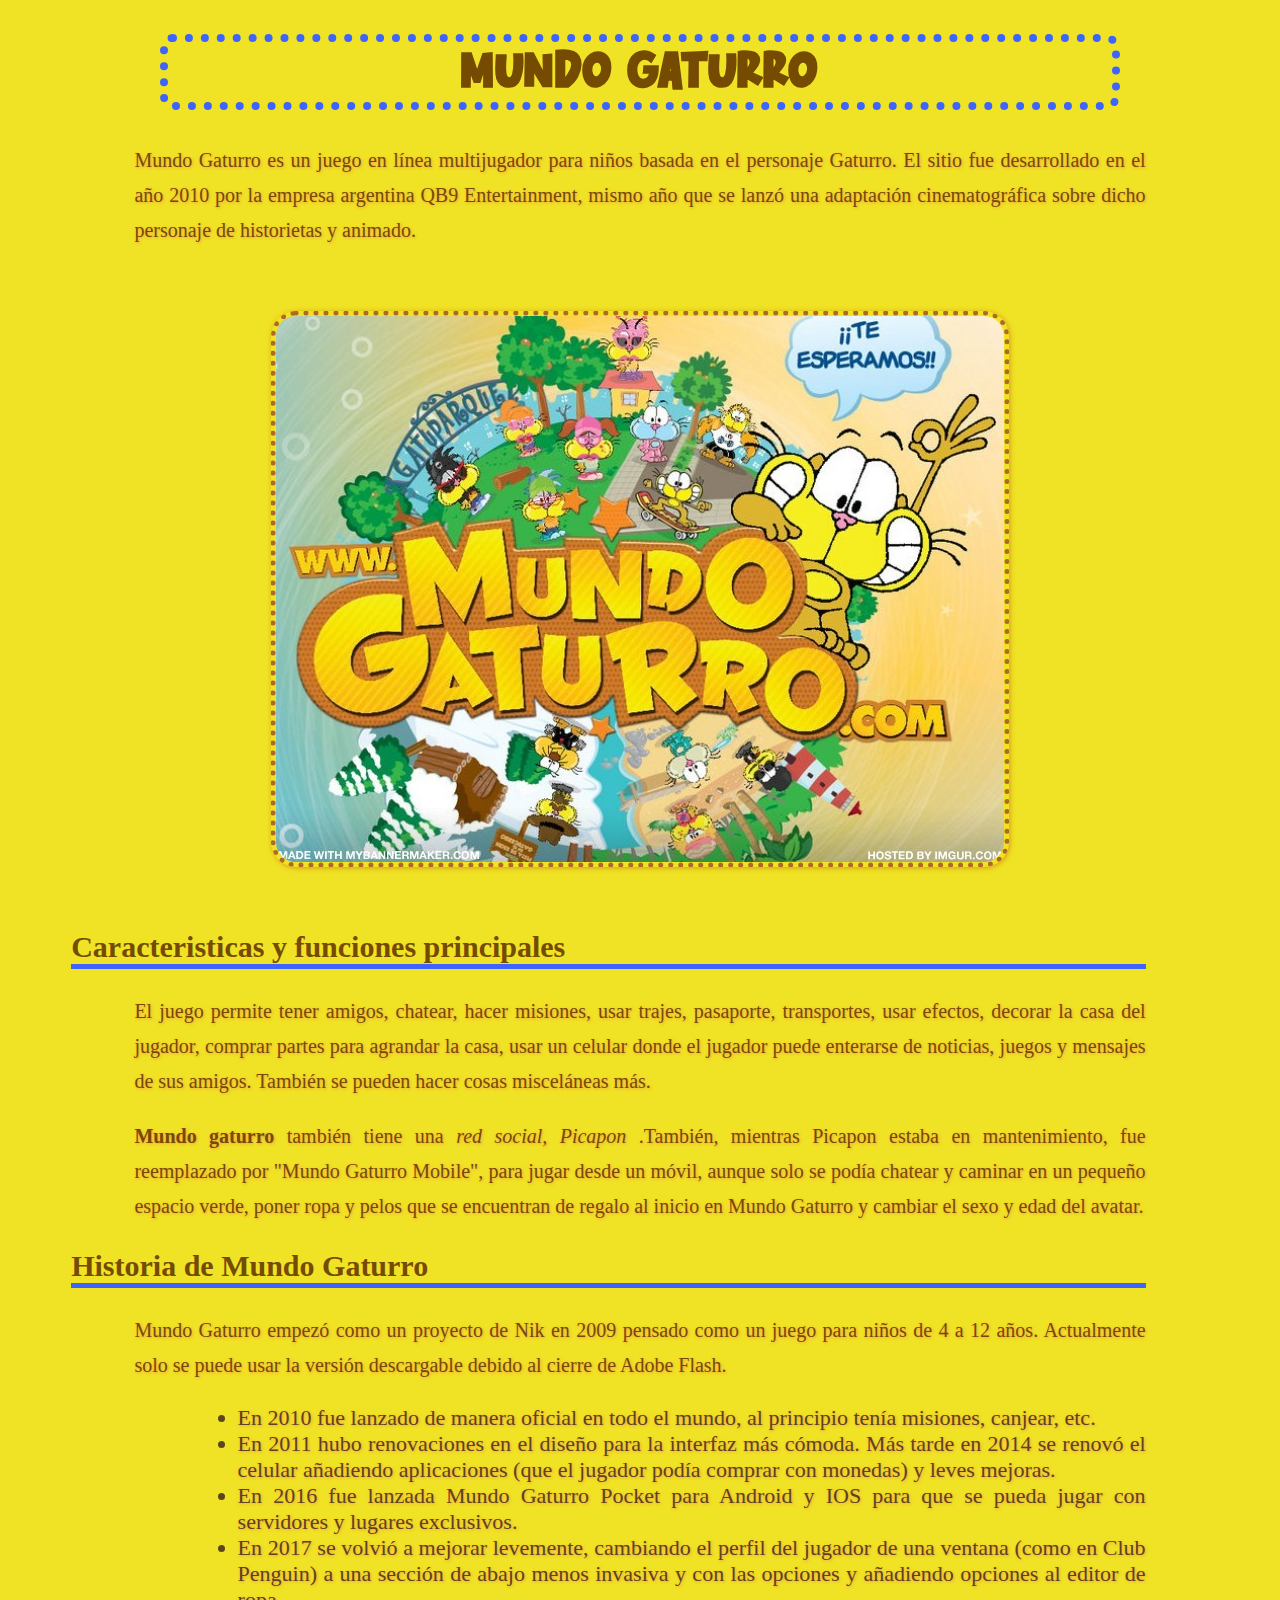
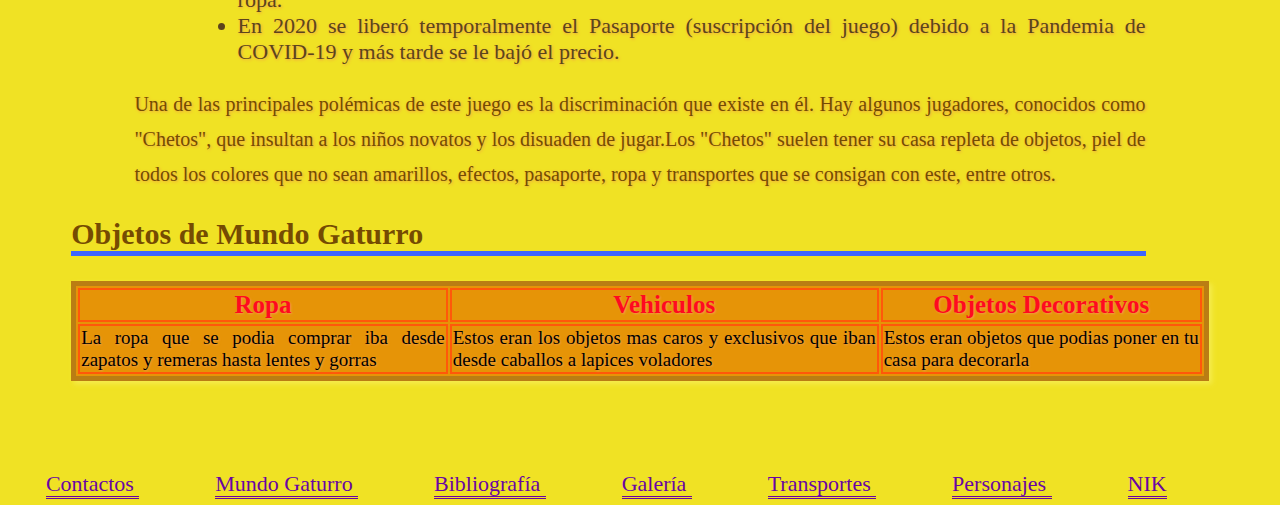
<file: index.html>
<!DOCTYPE html>
<html lang="es">



	<head>
		<title> Mundo Gaturro </title>
		<meta charset="utf-8">
		<link href="estilos.css" rel="stylesheet" type="text/css">


	</head>
	<body>
		<h1>Mundo Gaturro</h1>
			<p>Mundo Gaturro es un juego en línea multijugador para niños basada en el personaje Gaturro. El sitio fue
			desarrollado en el año 2010 por la empresa argentina QB9 Entertainment, mismo año que se lanzó una adaptación
			cinematográfica sobre dicho personaje de historietas y animado.</p>
				<img src="imagenes/gaturro.jpg" alt="Foto de gaturro">
				<h2>Caracteristicas y funciones principales</h2>
				<p>El juego permite tener amigos, chatear, hacer misiones, usar trajes, pasaporte, transportes, usar efectos, 
				decorar la casa del jugador,
				comprar partes para agrandar la casa, usar un celular donde el jugador puede enterarse de noticias,
				juegos y mensajes de sus amigos. También se pueden hacer cosas misceláneas más. </p> 
				<p><strong>Mundo gaturro </strong>también tiene una <em>red social, Picapon </em>.También, 
				mientras Picapon estaba en mantenimiento, fue reemplazado por "Mundo Gaturro Mobile",
				para jugar desde un móvil, aunque solo se podía chatear y caminar en un pequeño espacio
				verde, poner ropa y pelos que se encuentran de regalo al inicio en Mundo Gaturro y cambiar
				el sexo y edad del avatar.</p>
				<h2> Historia de Mundo Gaturro </h2>
				<p> Mundo Gaturro empezó como un proyecto de Nik en 2009 pensado como un juego para niños de 4 a 12 años.
				Actualmente solo se puede usar la versión descargable debido al cierre de Adobe Flash. </p> 
				<ul>
				<li>En 2010 fue lanzado de manera oficial en todo el mundo, al principio tenía misiones, canjear, etc.</li>

				<li> En 2011 hubo renovaciones en el diseño para la interfaz más cómoda. Más tarde en 2014 se renovó el celular añadiendo 
				aplicaciones (que el jugador podía comprar con monedas) y leves mejoras. </li>

				<li>En 2016 fue lanzada Mundo Gaturro Pocket para Android y IOS para que se pueda jugar con servidores y lugares exclusivos.</li>

				<li>En 2017 se volvió a mejorar levemente, cambiando el perfil del jugador de una ventana (como en Club Penguin) a una 
				sección de abajo menos invasiva y con las opciones y añadiendo opciones al editor de ropa.</li>

				<li>En 2020 se liberó temporalmente el Pasaporte (suscripción del juego) debido a la Pandemia de COVID-19 y más tarde se 
				le bajó el precio.</li></ul>
				<p>Una de las principales polémicas de este juego es la discriminación que existe en él. Hay algunos 
				jugadores, conocidos como "Chetos", que insultan a los niños novatos y los disuaden de jugar.​Los "Chetos" 
				suelen tener su casa repleta de objetos, piel de todos los colores que no sean amarillos, efectos, pasaporte, 
				ropa y transportes que se consigan con este, entre otros. </p>
				
				<h2> Objetos de Mundo Gaturro </h2>
				<table>
					<tr>
						<td class="titulo"><strong>Ropa</strong></td>
						<td class="titulo"><strong> Vehiculos</strong></td>
						<td class="titulo"><strong>Objetos Decorativos</strong></td>
					</tr>
					<tr>
						<td>La ropa que se podia comprar iba desde zapatos y remeras hasta lentes y gorras </td>
						<td>Estos eran los objetos mas caros y exclusivos que iban desde caballos a lapices voladores </td>
						<td>Estos eran objetos que podias poner en tu casa para decorarla </td>
					</tr>
				</table>
				<br>
				<br>
				<br>
				<br>
				<br>
				  <a href ="mailto:aguspeque8@mail.com" title="enviar correo"> Contactos </a> 
				  <a href= "https://www.mundogaturro.com/" Title= "Sitio Oficial de Mundo Gaturro" target="_blank">Mundo Gaturro </a>
				  <a href="bibliografia.html" Title ="Ir a la Bibliografía"> Bibliografía </a>
				  <a href="galeria.html" Title= "Cargar la Galería">Galería </a>
				  <a href="objetos.html" Title= "Ir a la Lista de Transportes"> Transportes </a>
				  <a href= "personajes.html" Title="Personajes de Gaturro"> Personajes </a>
				  <a href="nik.html" Title="Biografia de NIK"> NIK </a>
	
	
	
	
	
	
	
	
	</body>
	</html>
</file>
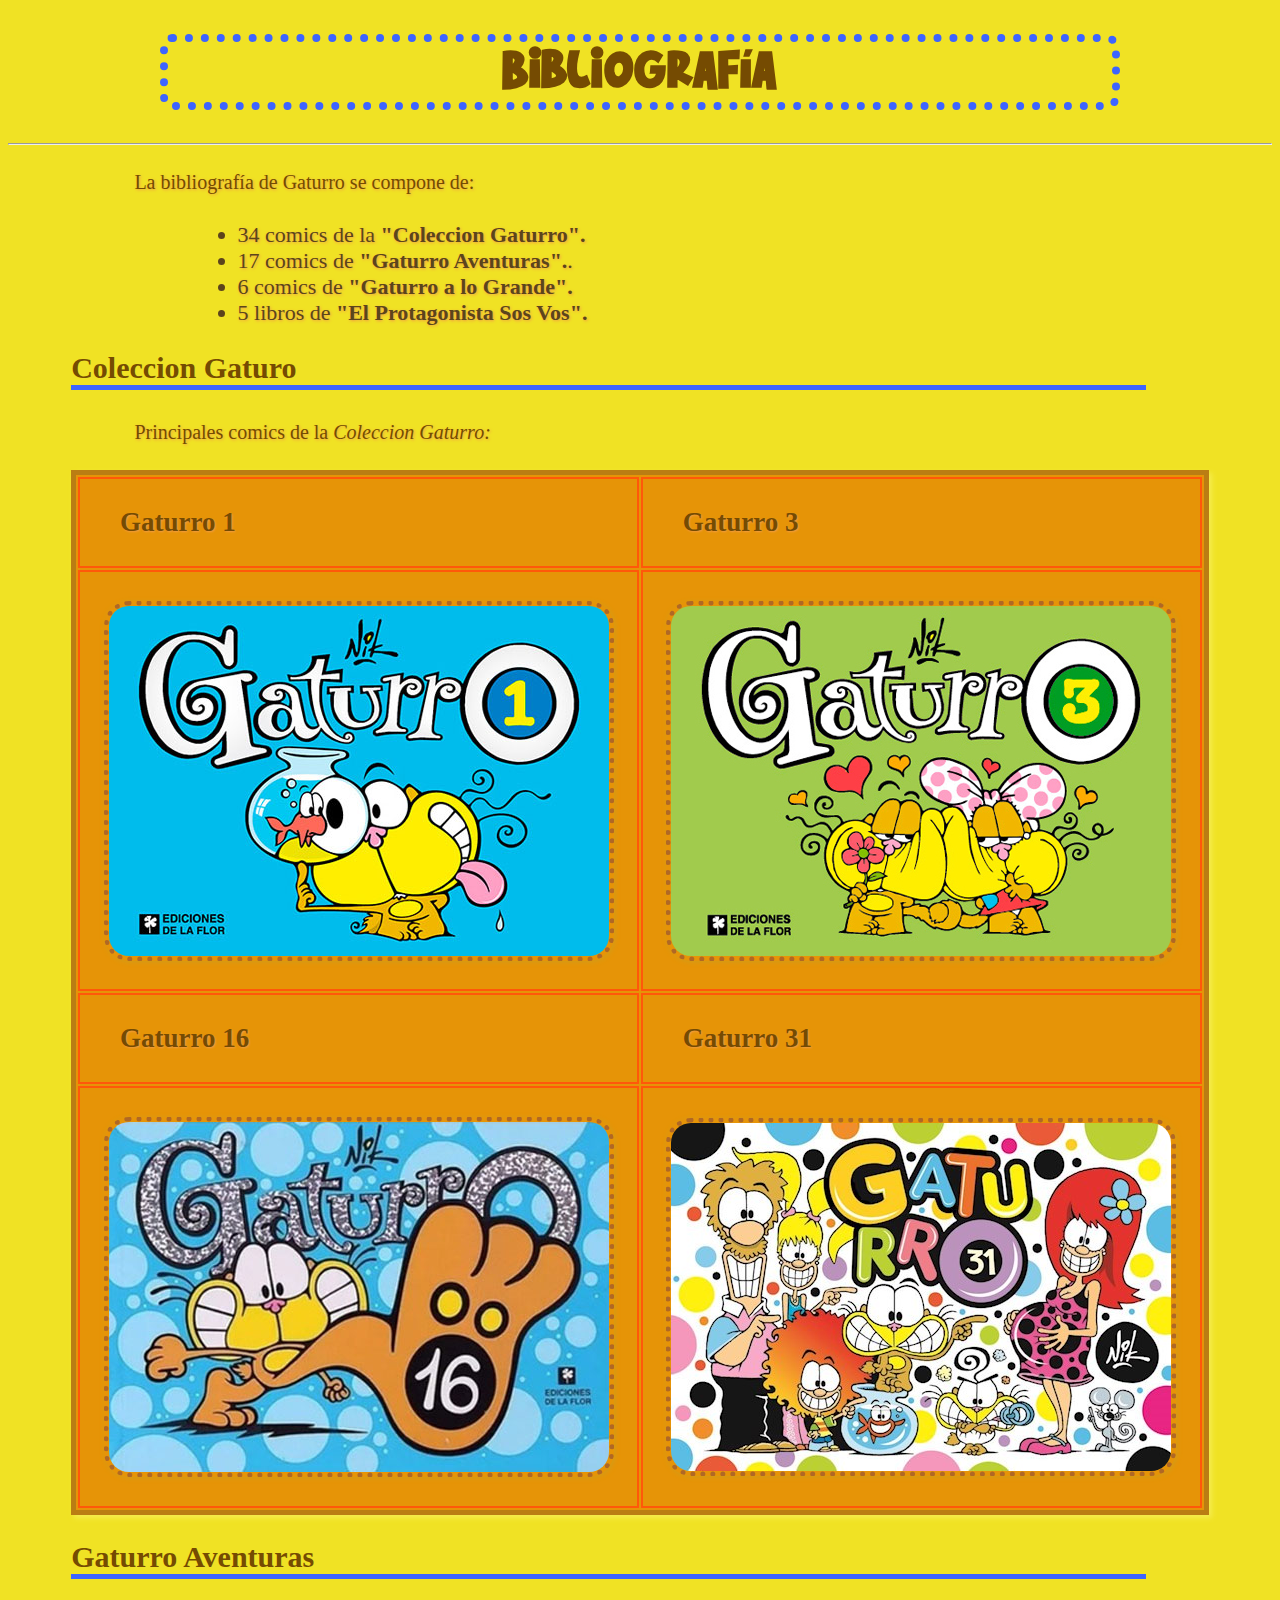
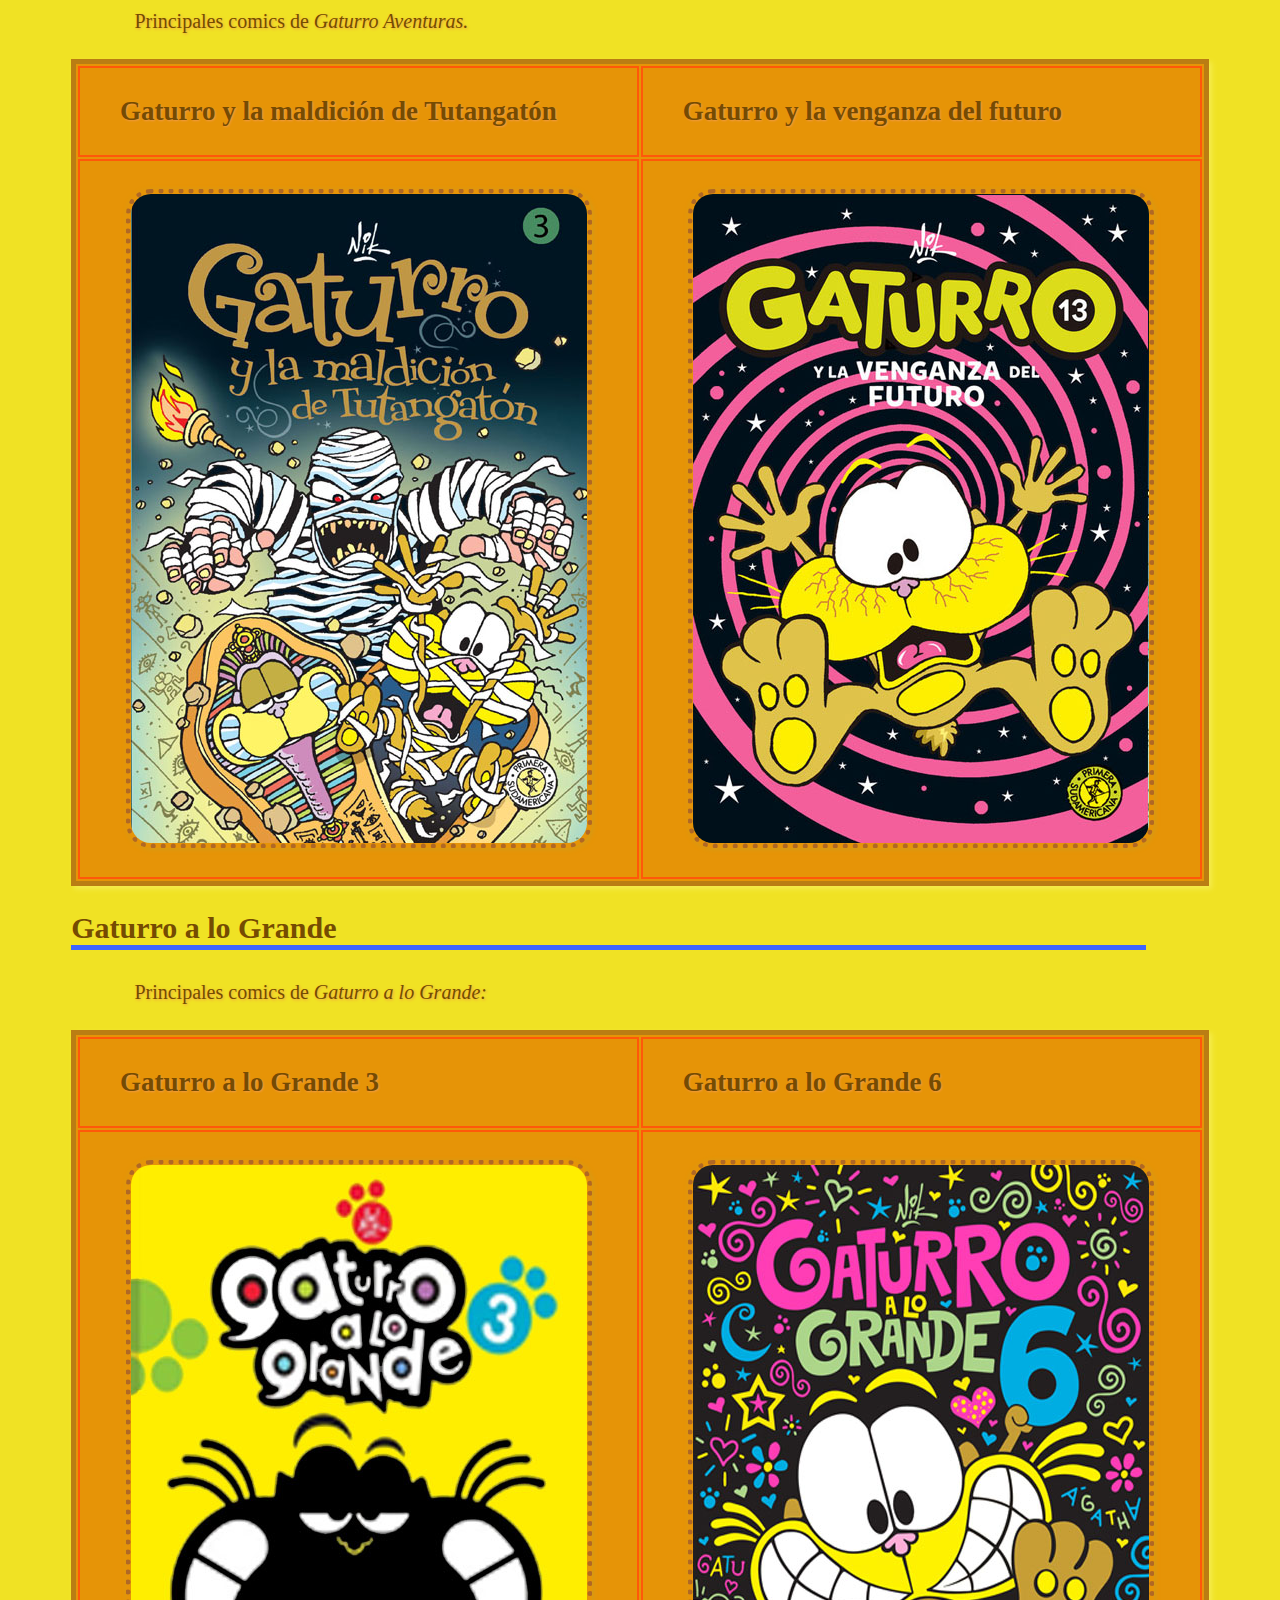
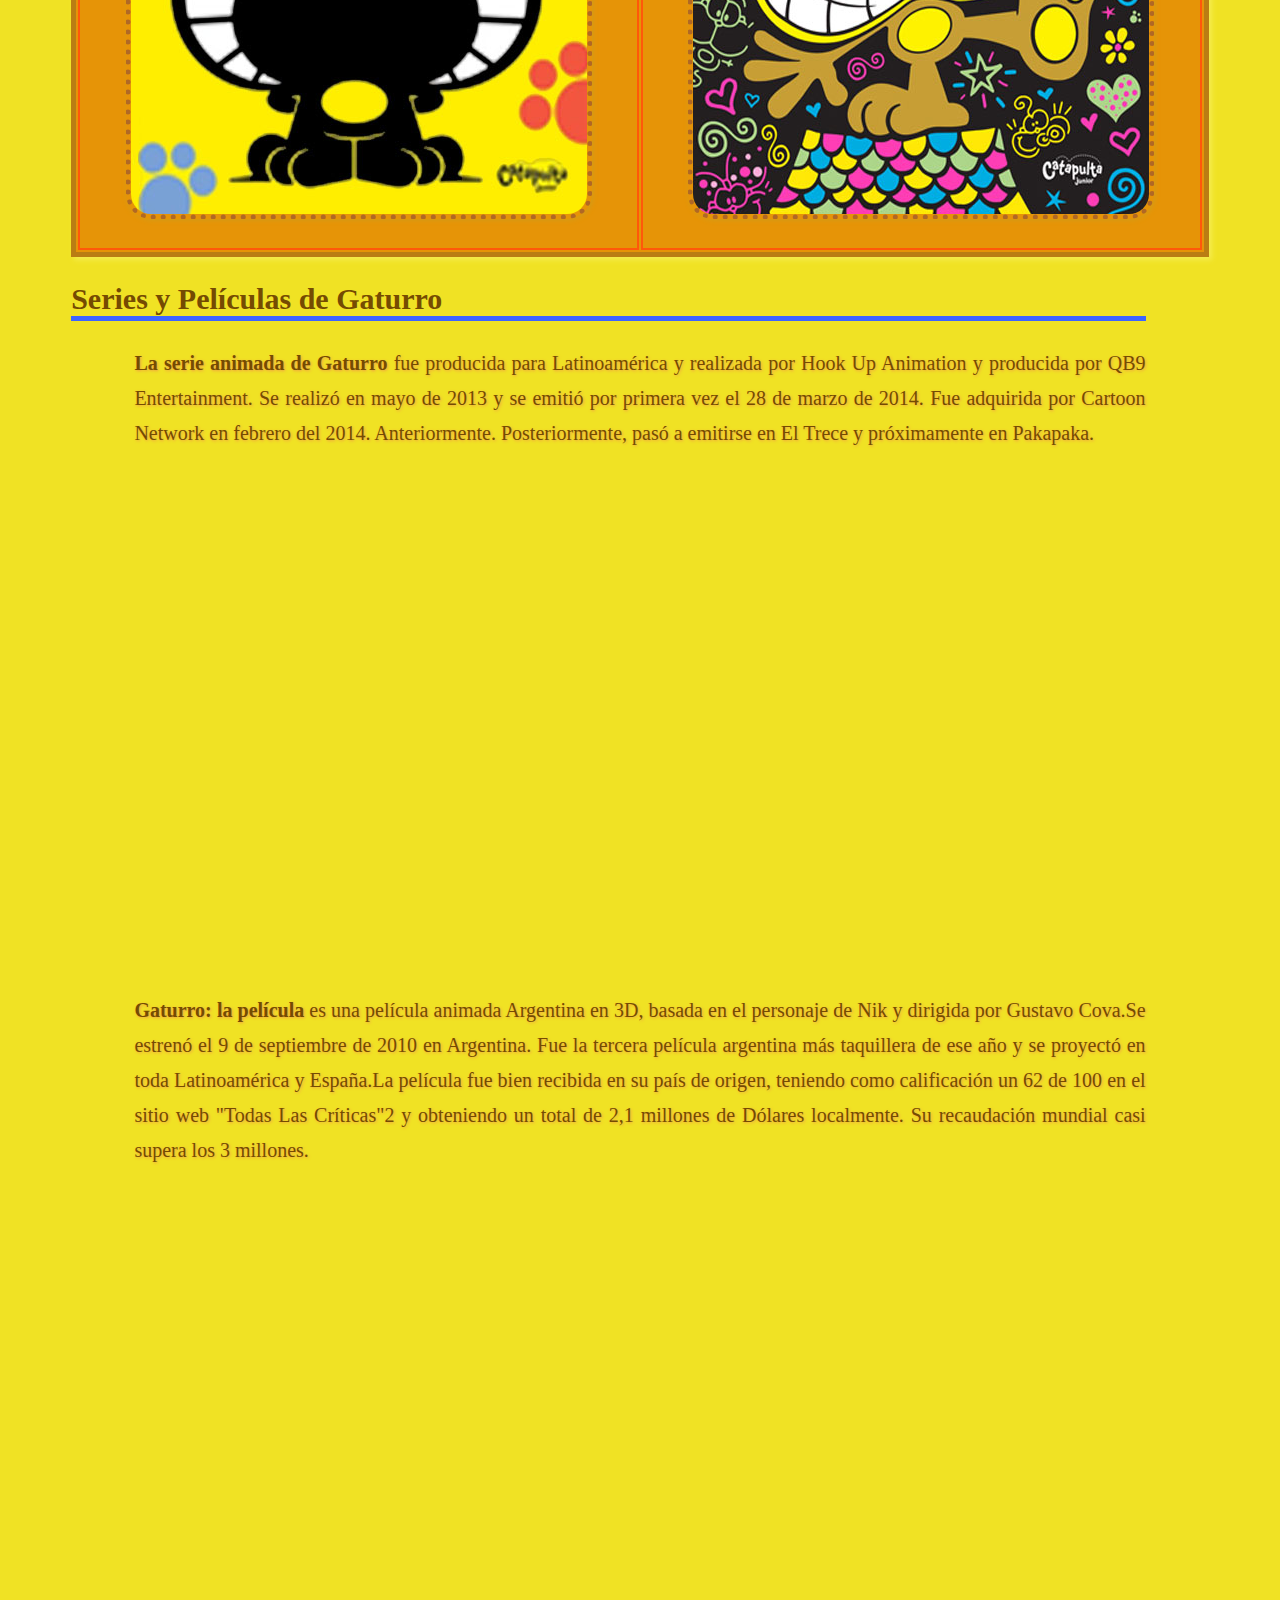
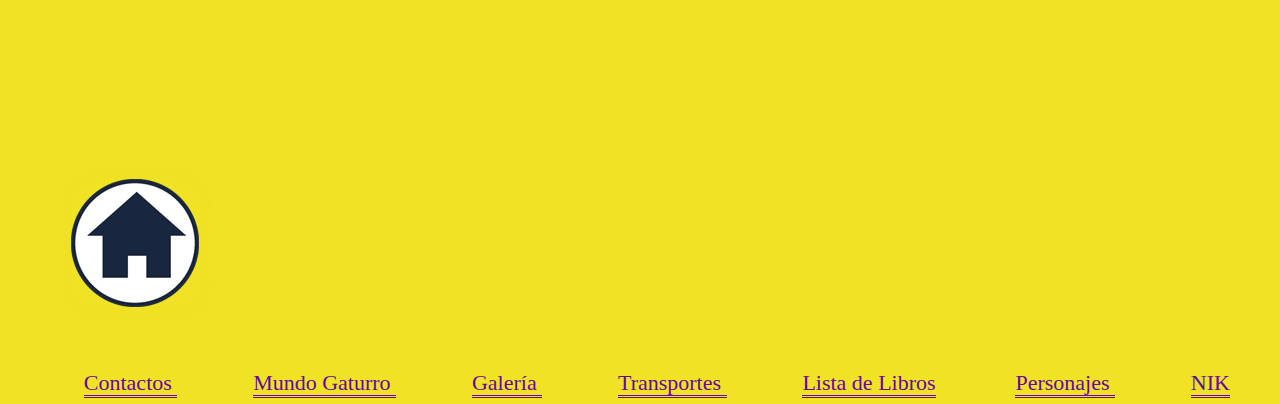
<file: bibliografia.html>
<!DOCTYPE html>
<html lang="es">
	<head> 
		<Title> Bibliografía de Gaturro.</Title>
		<meta charset="utf-8">
		<link href="estilos.css" rel="stylesheet" type="text/css">
	<body>
		<h1>Bibliografía</h1>
		<hr>
			<p>La bibliografía de Gaturro se compone de:</p>
			<ul>
			<li>34 comics de la <strong> "Coleccion Gaturro".</strong> </li>
			<li>17 comics de <strong> "Gaturro Aventuras".</strong>. </li>
			<li>6 comics de <strong> "Gaturro a lo Grande".</strong> </li>
			<li>5 libros de <strong> "El Protagonista Sos Vos".</strong> </li>
			</ul>
			<h2>Coleccion Gaturo</h2>
			<p>Principales comics de la <em> Coleccion Gaturro: </em> </p>
			<table>
			<tr>
				<td> <h3>Gaturro 1 </h3> </td>
				<td> <h3>Gaturro 3 </h3> </td>
			</tr>
			<tr>
				<td>  <img src="imagenes/libros/gaturro1.jpg" alt="Gaturro 1"> </td>
				<td>  <img src="imagenes/libros/gaturro3.jpg" alt="Gaturro 3"> </td>
				
			</tr>
			<tr>
				<td> <h3>Gaturro 16 </h3> </td>
				<td> <h3>Gaturro 31 </h3> </td>
			</tr>
			<tr>
				<td>  <img src="imagenes/libros/gaturro16.jpg" alt="Gaturro 16"> </td>
				<td>  <img src="imagenes/libros/gaturro31.png" alt="Gaturro 31"> </td>
			</tr>
			</table>
		<h2> Gaturro Aventuras </h2>
		<p>Principales comics de <em> Gaturro Aventuras. </em> </p>
		<table>
			<tr>
				<td> <h3>Gaturro y la maldición de Tutangatón </h3> </td>
				<td> <h3>Gaturro y la venganza del futuro</h3> </td>
			</tr>
			<tr>
				<td>  <img src="imagenes/libros/tutangaton.jpg" alt= "Gaturro y la maldición de Tutangatón"> </td>
				<td>  <img src="imagenes/libros/futuro.jpg" alt= "Gaturro y la venganza del futuro"> </td>
		</table>
		<h2> Gaturro a lo Grande </h2>
		<p>Principales comics de <em> Gaturro a lo Grande: </em> </p>
		<table>
			<tr>
				<td> <h3>Gaturro a lo Grande 3 </h3> </td>
				<td> <h3>Gaturro a lo Grande 6 </h3> </td>
			</tr>
			<tr>
				<td>  <img src="imagenes/libros/grande3.jpg" alt= "Gaturro a lo Grande 3"> </td>
				<td>  <img src="imagenes/libros/grande6.jpg" alt="Gaturro a lo Grande 6"> </td>
		</table>
		
	<h2> Series y Películas de Gaturro </h2>
		<p><strong>La serie animada de Gaturro</strong> fue producida para Latinoamérica y realizada por Hook Up Animation y producida por QB9 Entertainment.​ Se realizó en mayo de 2013 y se emitió por primera
		vez el 28 de marzo de 2014. Fue adquirida por Cartoon Network en febrero del 2014. Anteriormente. Posteriormente, pasó a emitirse en El Trece y próximamente en Pakapaka. </p>
		<iframe width="860" height="484" src="https://www.youtube.com/embed/XPqIU2aHz2A" title="Temporada completa Gaturro 3D Episodios 1 al 20 - Mundo Gaturro" frameborder="0" allow=
		"accelerometer; autoplay; clipboard-write; encrypted-media; gyroscope; picture-in-picture; web-share" allowfullscreen></iframe>
		<br>
		<P><strong> Gaturro: la película </strong> es una película animada Argentina en 3D, basada en el personaje de Nik y dirigida por Gustavo Cova.Se estrenó el 9 de septiembre de 2010 en Argentina.
		Fue la tercera película argentina más taquillera de ese año y se proyectó en toda Latinoamérica y España.La película fue bien recibida en su país de origen, teniendo como
		calificación un 62 de 100 en el sitio web "Todas Las Críticas"2​ y obteniendo un total de 2,1 millones de Dólares localmente. Su recaudación mundial casi supera los 3 millones. </P>
		<iframe width="860" height="484" src="https://www.youtube.com/embed/jL1rs89a0J8" title="GATURRO: La Película (Trailer español)" frameborder="0" allow="accelerometer; autoplay; 
		clipboard-write; encrypted-media; gyroscope; picture-in-picture; web-share" allowfullscreen></iframe>
	<br>
				<a class="gale" href="index.html" Title= "Volver al Inicio">
				<img class="hogar" src="imagenes/muestras/casita.png" alt="Foto de inicio"></a>
				<a href ="mailto:aguspeque8@mail.com" title="enviar correo"> Contactos </a> 
				<a href= "https://www.mundogaturro.com/" Title= "Sitio Oficial de Mundo Gaturro" target="_blank">Mundo Gaturro </a>
				<a href="galeria.html" Title= "Cargar la Galería">Galería </a>
				<a href="objetos.html" Title= "Ir a la Lista de Transportes"> Transportes </a> 
				<a href= "https://gaturro.fandom.com/es/wiki/Lista_de_libros" Title= "Bibliografía completa" target="_blank">Lista de Libros</a>
				<a href= "personajes.html" Title="Personajes de Gaturro"> Personajes </a>
				<a href="nik.html" Title="Biografia de NIK"> NIK </a>
				<br>
		
		
	
	</body>
</file>
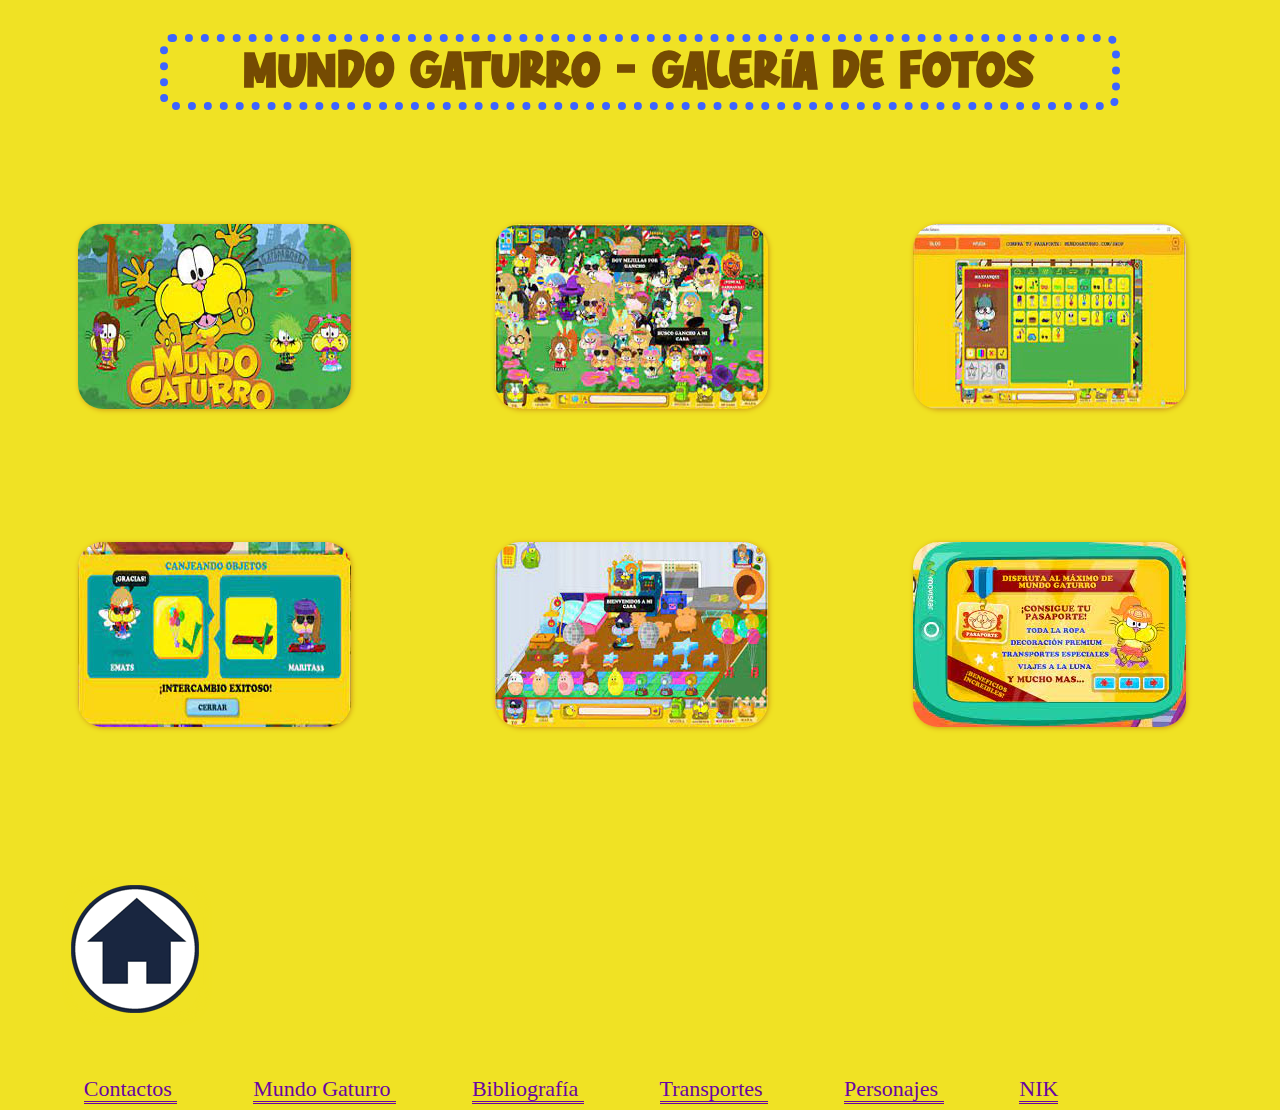
<file: galeria.html>
<!DOCTYPE html>
<html lang="es">



	<head>
		<title> Galería Mundo Gaturro </title>
		<meta charset="utf-8">
		<link href="estilos.css" rel="stylesheet" type="text/css">


	</head>
	<body>
		<h1> Mundo Gaturro - Galería de Fotos </h1>
	
		<br> <a class="gale" href ="imagenes/originales/portada.jpg" title="portada" target="_blank"> 
		<img class="galeria" src="imagenes/muestras/muestra_portada.jpg" alt="Foto de portada">
		</a>
		
		<a class="gale" href ="imagenes/originales/gameplay.jpg" title="sala" target="_blank"> 
		<img class="galeria" src="imagenes/muestras/muestra_gameplay.jpg" alt="Foto de sala">
		</a>
	
		<a class="gale" href ="imagenes/originales/cuenta.jpg" title="cuenta" target="_blank"> 
		<img class="galeria" src="imagenes/muestras/muestra_cuenta.jpg" alt="Foto de cuenta">
		</a>
		
		<a class="gale" href ="imagenes/originales/intercambio.png" title="intercambio" target="_blank"> 
		<img class="galeria" src="imagenes/muestras/muestra_intercambio.jpg" alt="Foto de intercambio">
		</a>
	
		<a class="gale" href ="imagenes/originales/casa.jpg" title="casa" target="_blank"> 
		<img class="galeria" src="imagenes/muestras/muestra_casa.jpg" alt="Foto de casa">
		</a>
		
		<a class="gale" href ="imagenes/originales/pasaporte.png" title="pasaporte" target="_blank"> 
		<img class="galeria" src="imagenes/muestras/muestra_pasaporte.jpg" alt="Foto de pasaporte">
		</a>
		
		<a class="gale" href="index.html" Title= "Volver al Inicio">
		<img class="hogar" src="imagenes/muestras/casita.png" alt="Foto de inicio">
		</a>
				<a href ="mailto:aguspeque8@mail.com" Title="enviar correo"> Contactos </a> 
				<a href= "https://www.mundogaturro.com/" Title= "Sitio Oficial de Mundo Gaturro" target="_blank">Mundo Gaturro </a>
				<a href="bibliografia.html" Title ="Ir a la Bibliografía"> Bibliografía </a> 
				<a href="objetos.html" Title= "Ir a la Lista de Transportes"> Transportes </a> 
				<a href= "personajes.html" Title="Personajes de Gaturro"> Personajes </a>
				<a href="nik.html" Title="Biografia de NIK"> NIK </a>

	
	
	
	
	
	</body>
	</html>
</file>
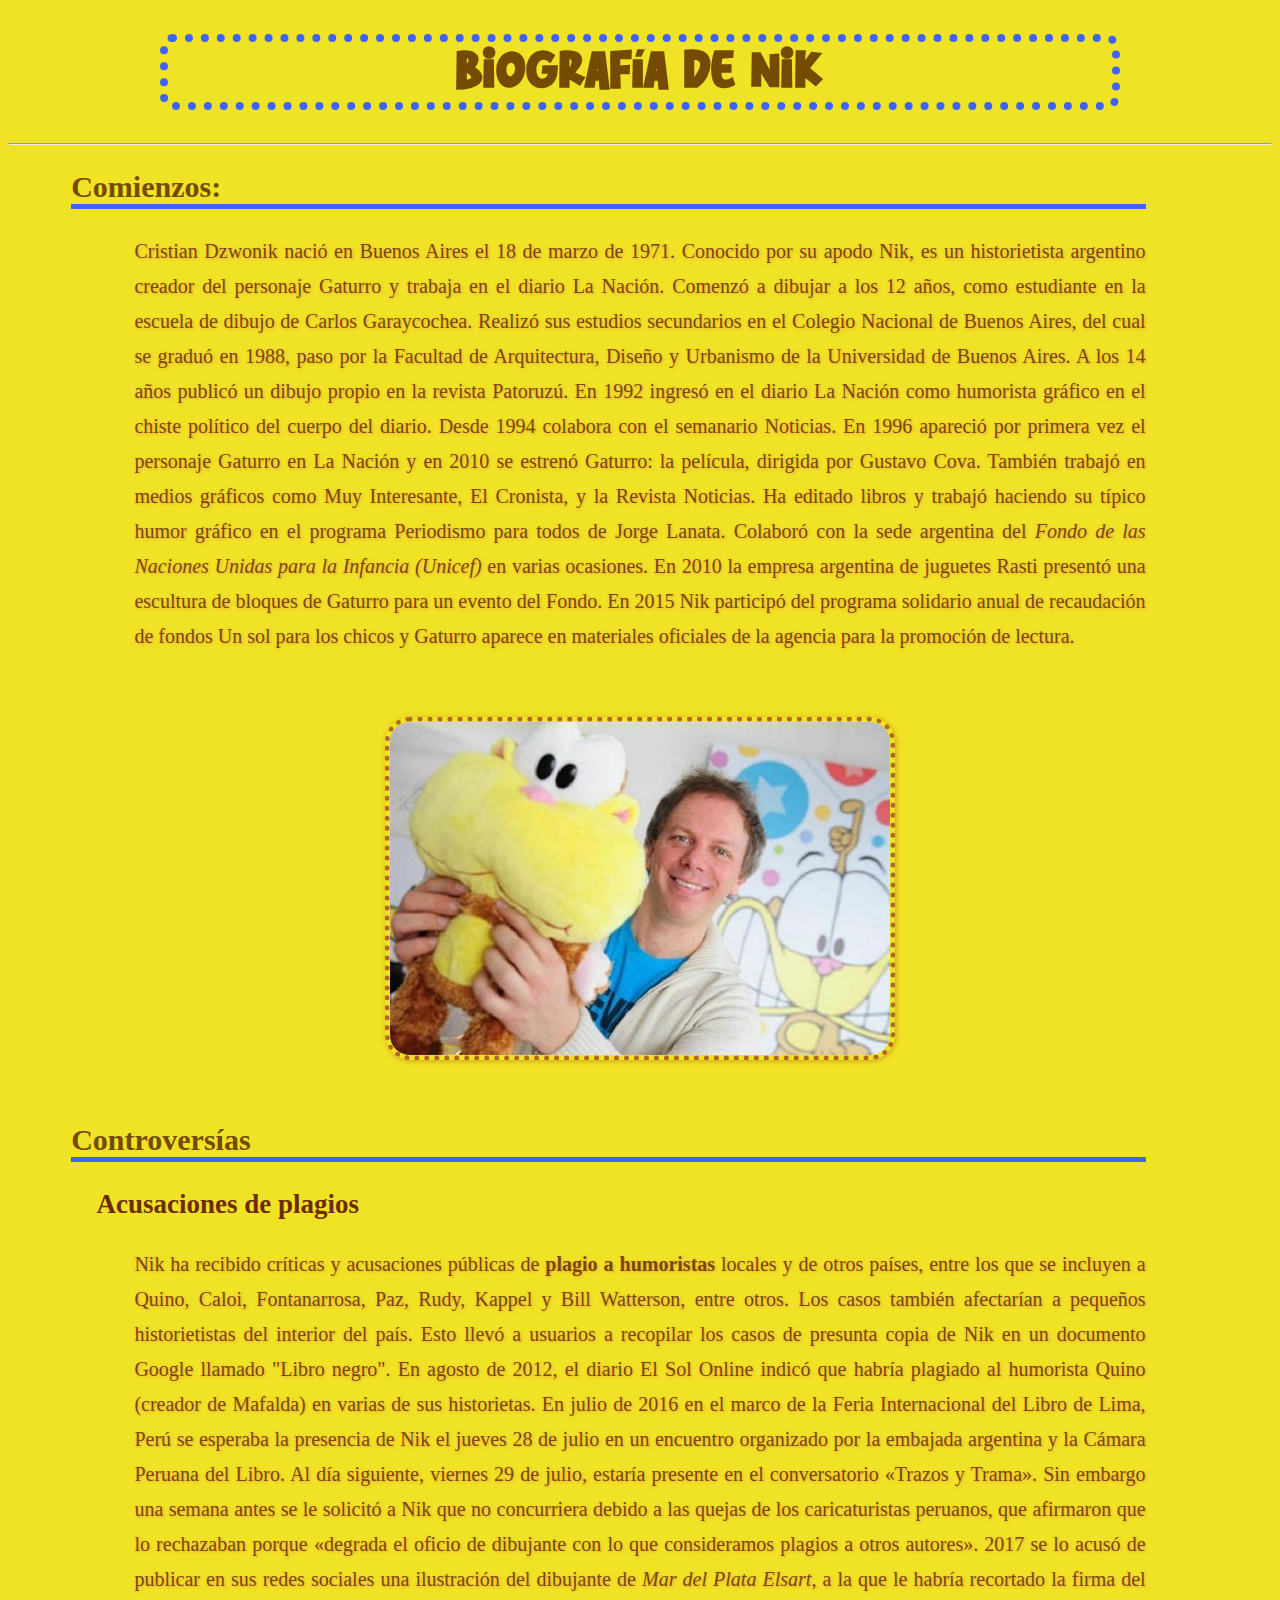
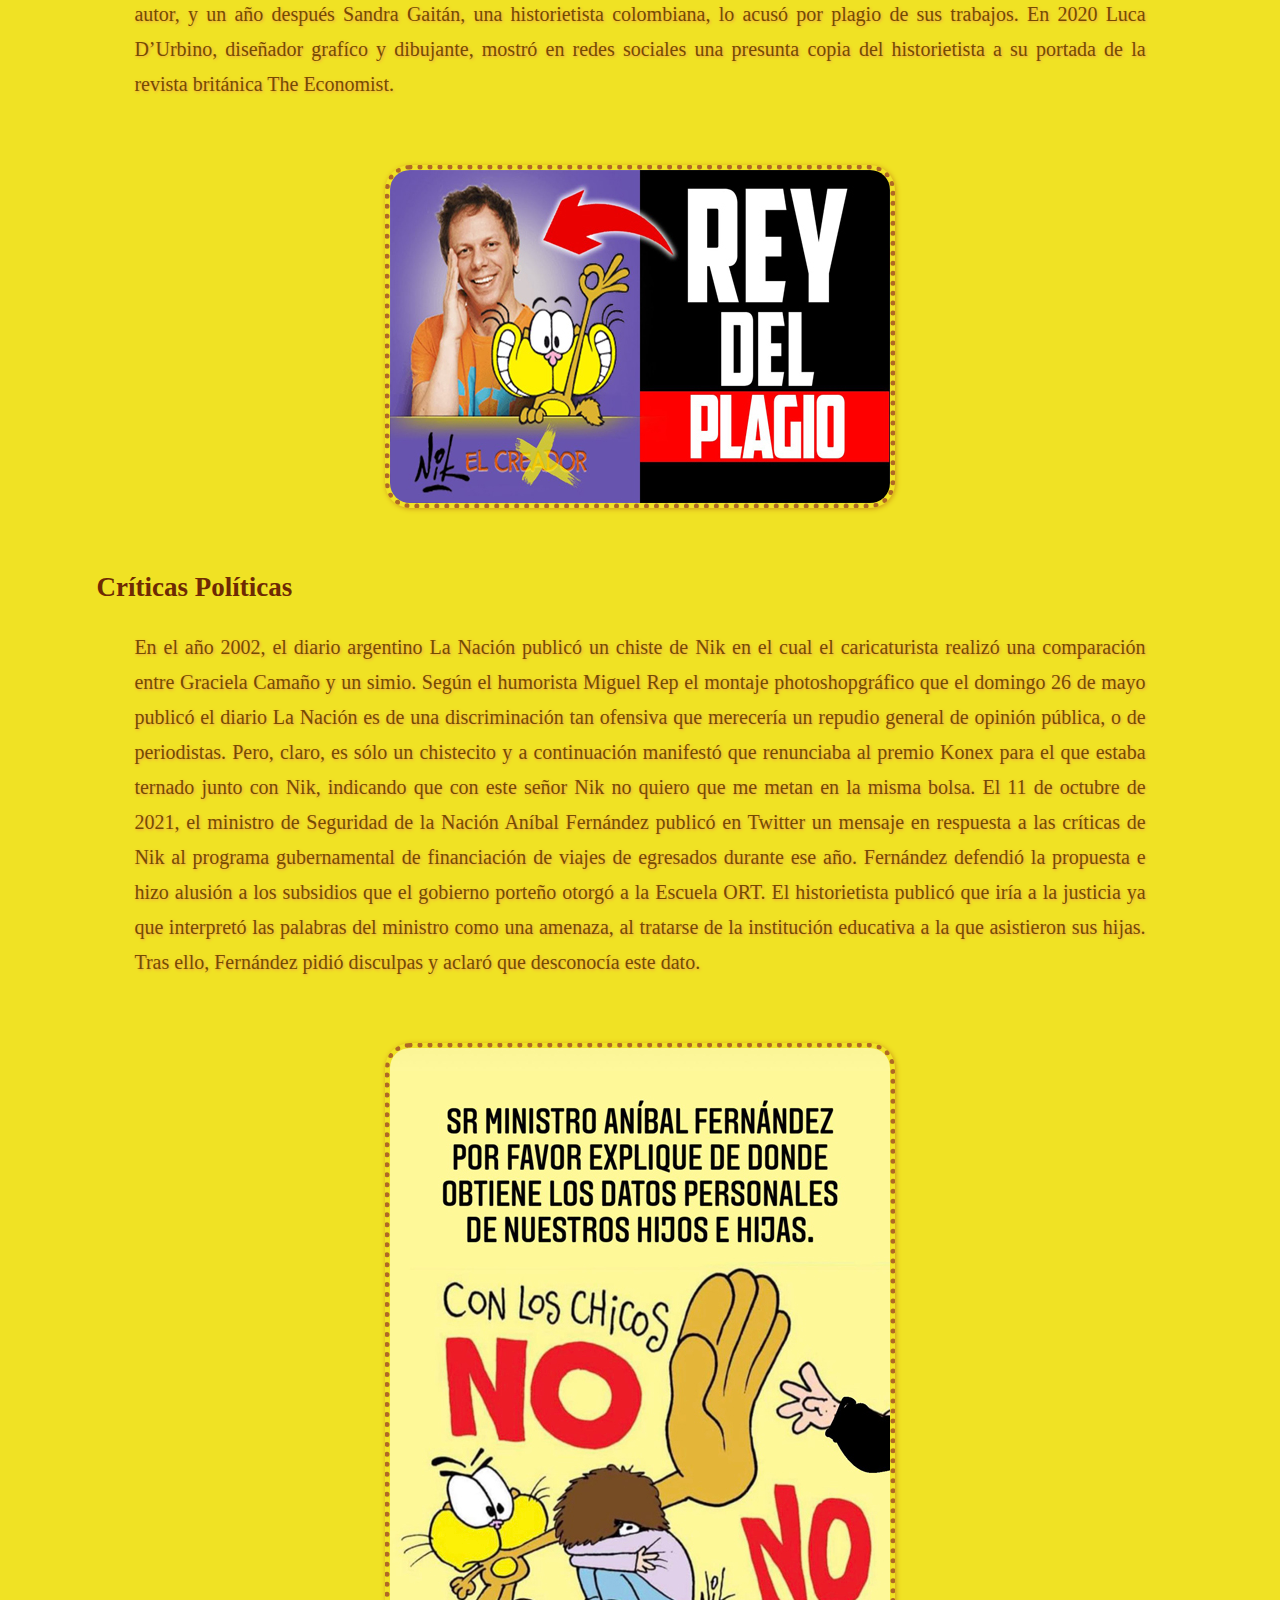
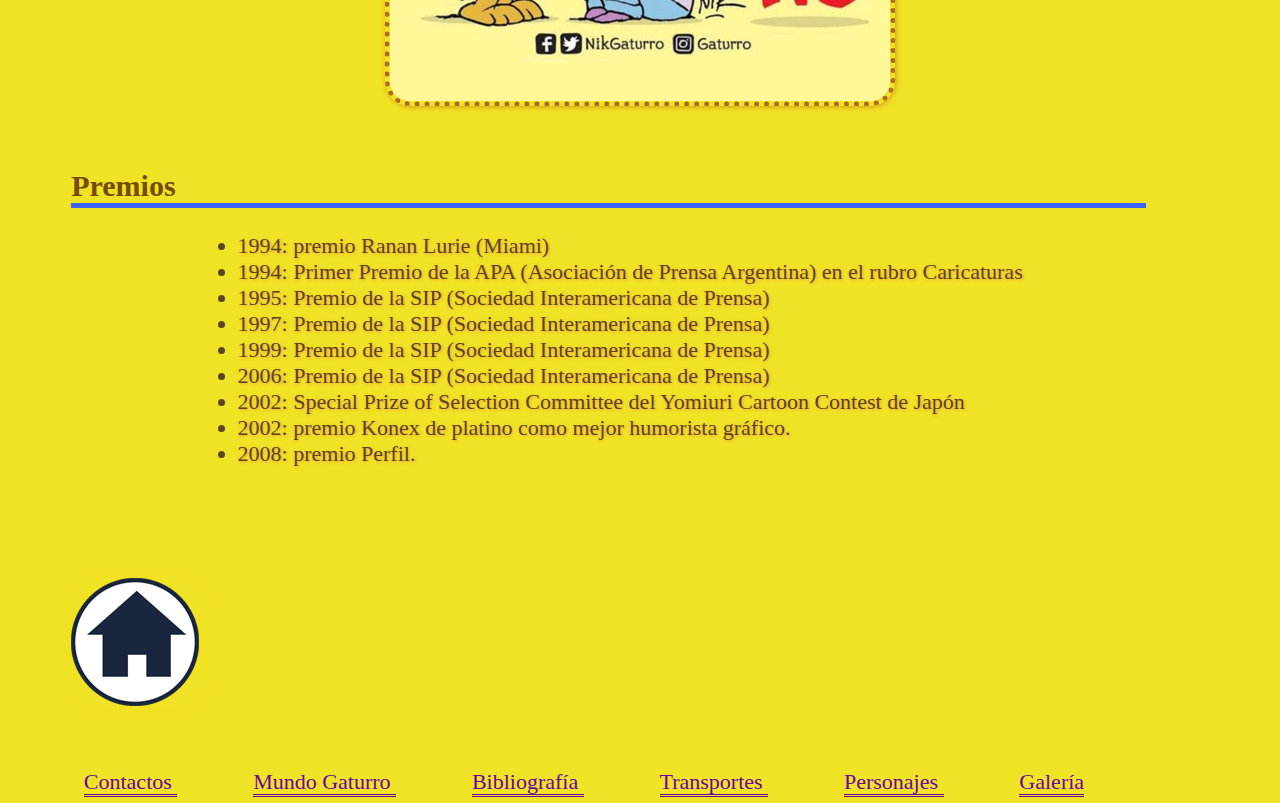
<file: nik.html>
<!DOCTYPE html>
<html lang="es">

<head>
<title> Biografía de Nik </title>
<meta charset="utf-8">
<link href="estilos.css" rel="stylesheet" type="text/css">


</head>

<body>
<h1> Biografía de Nik </h1>
<hr>
<h2> Comienzos: </h2>
		<p>Cristian Dzwonik nació en Buenos Aires el 18 de marzo de 1971. Conocido por su apodo Nik, es un historietista argentino creador del personaje Gaturro y trabaja en el diario La Nación. 
		Comenzó a dibujar a los 12 años, como estudiante en la escuela de dibujo de Carlos Garaycochea. Realizó sus estudios secundarios en el Colegio Nacional de Buenos Aires, del cual se graduó
		en 1988, paso por la Facultad de Arquitectura, Diseño y Urbanismo de la Universidad de Buenos Aires. ​A los 14 años publicó un dibujo propio en la revista Patoruzú. En 1992 ingresó 
		en el diario La Nación como humorista gráfico en el chiste político del cuerpo del diario. Desde 1994 colabora con el semanario Noticias.
		En 1996 apareció por primera vez el personaje Gaturro en La Nación y en 2010 se estrenó Gaturro: la película, dirigida por Gustavo Cova.
		También trabajó en medios gráficos como Muy Interesante, El Cronista, y la Revista Noticias. Ha editado libros y trabajó haciendo su típico humor gráfico en el programa Periodismo para 
		todos de Jorge Lanata. Colaboró con la sede argentina del <em>Fondo de las Naciones Unidas para la Infancia (Unicef)</em> en varias ocasiones. En 2010 la empresa argentina de juguetes Rasti presentó una escultura de 
		bloques de Gaturro para un evento del Fondo. En 2015 Nik participó del programa solidario anual de recaudación de fondos Un sol para los chicos​ y Gaturro aparece en materiales 
		oficiales de la agencia para la promoción de lectura. </P>
		<img src="imagenes/originales/nik_gaturro.jpg" alt="NIK">
<h2> Controversías </h2>
	<h3 class="nik"> Acusaciones de plagios</h3>
		<p>Nik ha recibido críticas y acusaciones públicas de <strong>plagio a humoristas</strong> locales y de otros países, entre los que se incluyen a Quino, Caloi, Fontanarrosa, Paz, Rudy, Kappel y Bill 
		Watterson, entre otros.​ Los casos también afectarían a pequeños historietistas del interior del país. Esto llevó a usuarios a recopilar los casos de presunta copia de Nik
		en un documento Google llamado "Libro negro". En agosto de 2012, el diario El Sol Online indicó que habría plagiado al humorista Quino (creador de Mafalda) en varias de sus 
		historietas.​ En julio de 2016 en el marco de la Feria Internacional del Libro de Lima, Perú se esperaba la presencia de Nik el jueves 28 de julio en un encuentro organizado 
		por la embajada argentina y la Cámara Peruana del Libro. Al día siguiente, viernes 29 de julio, estaría presente en el conversatorio «Trazos y Trama». Sin embargo una semana antes
		se le solicitó a Nik que no concurriera debido a las quejas de los caricaturistas peruanos, que afirmaron que lo rechazaban porque «degrada el oficio de dibujante con lo que 
		consideramos plagios a otros autores».
		2017 se lo acusó de publicar en sus redes sociales una ilustración del dibujante de <em>Mar del Plata Elsart</em>, a la que le habría recortado la firma del autor, y un año después 
		Sandra Gaitán, una historietista colombiana, lo acusó por plagio de sus trabajos. En 2020 Luca D’Urbino, diseñador grafíco y dibujante, mostró en redes sociales una presunta 
		copia del historietista a su portada de la revista británica The Economist.​</p>
		<img src="imagenes/originales/nik_elcopias.jpg" alt="NIK Controversía">
	<h3 class="nik"> Críticas Políticas </h3>
		<p>En el año 2002, el diario argentino La Nación publicó un chiste de Nik en el cual el caricaturista realizó una comparación entre Graciela Camaño y un simio. Según el humorista
		Miguel Rep el montaje photoshopgráfico que el domingo 26 de mayo publicó el diario La Nación es de una discriminación tan ofensiva que merecería un repudio general de opinión
		pública, o de periodistas. Pero, claro, es sólo un chistecito y a continuación manifestó que renunciaba al premio Konex para el que estaba ternado junto con Nik, indicando que
		con este señor Nik no quiero que me metan en la misma bolsa.
		El 11 de octubre de 2021, el ministro de Seguridad de la Nación Aníbal Fernández publicó en Twitter un mensaje en respuesta a las críticas de Nik al programa gubernamental de 
		financiación de viajes de egresados durante ese año. Fernández defendió la propuesta e hizo alusión a los subsidios que el gobierno porteño otorgó a la Escuela ORT.
		El historietista publicó que iría a la justicia ya que interpretó las palabras del ministro como una amenaza, al tratarse de la institución educativa a la que asistieron sus 
		hijas. Tras ello, Fernández pidió disculpas y aclaró que desconocía este dato.</p>
		<img src="imagenes/originales/nik_hijos.jpg" alt="NIK controversías con sus hijos">
		
<h2> Premios </h2>
	<ul>
		<li>1994: premio Ranan Lurie (Miami) </li>
		<li>1994: Primer Premio de la APA (Asociación de Prensa Argentina) en el rubro Caricaturas </li>
		<li>1995: Premio de la SIP (Sociedad Interamericana de Prensa)  </li>
		<li>1997: Premio de la SIP (Sociedad Interamericana de Prensa)</li>
		<li>1999: Premio de la SIP (Sociedad Interamericana de Prensa)</li>
		<li>2006: Premio de la SIP (Sociedad Interamericana de Prensa)</li>
		<li>2002: Special Prize of Selection Committee del Yomiuri Cartoon Contest de Japón </li>
		<li>2002: premio Konex de platino como mejor humorista gráfico. </li>
		<li> 2008: premio Perfil.</li>
		</ul>
		

	<a class="gale" href="index.html" Title="Volver a Inicio"> 
<img class="hogar" src="imagenes/muestras/casita.png" alt="Foto de inicio"> </a>
	<a href ="mailto:aguspeque8@mail.com" title="enviar correo"> Contactos </a> 
	<a href= "https://www.mundogaturro.com/" Title= "Sitio Oficial de Mundo Gaturro" target="_blank">Mundo Gaturro </a> 
	<a href="bibliografia.html" Title ="Ir a la Bibliografía"> Bibliografía </a> 
	<a href="objetos.html" Title= "Ir a la Lista de Transportes"> Transportes </a> 
	<a href= "personajes.html" Title="Personajes de Gaturro"> Personajes </a>
	<a href="galeria.html" Title="Ver galería de fotos">Galería </a>

</body>
</file>
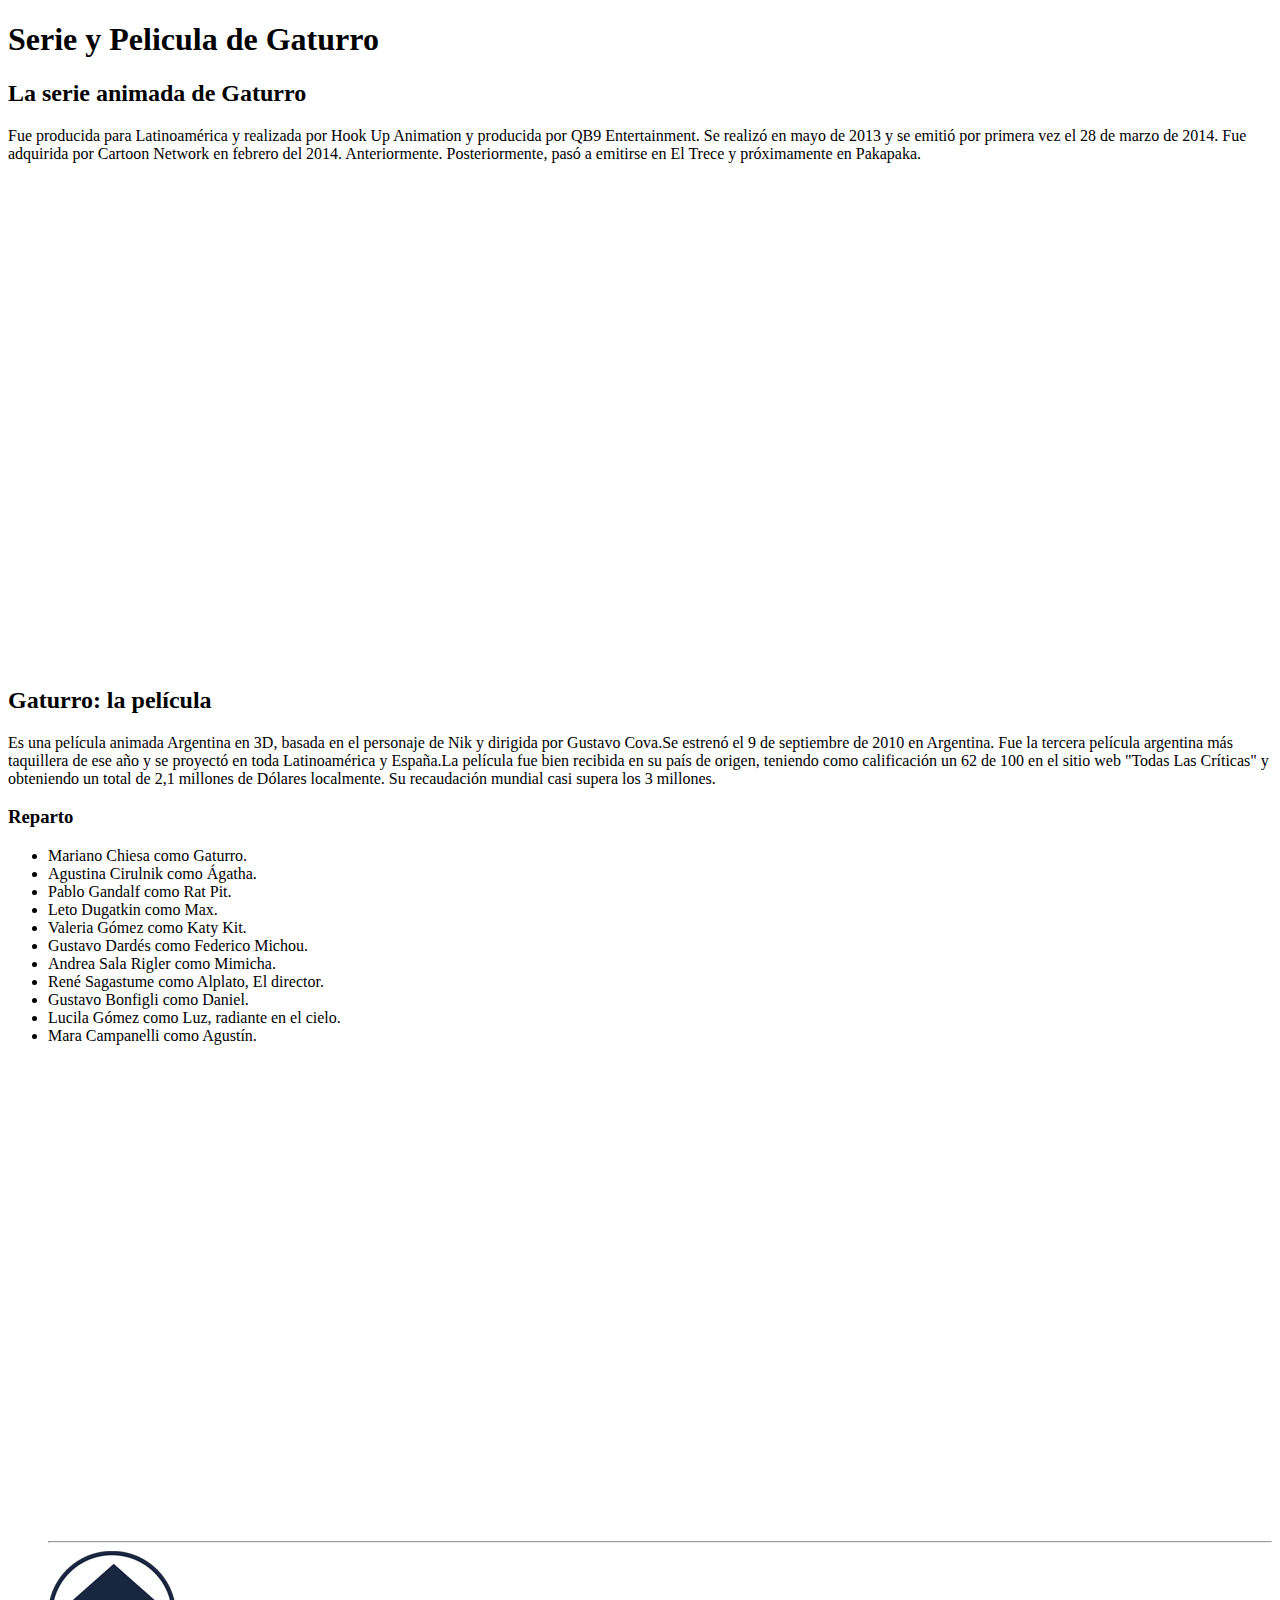
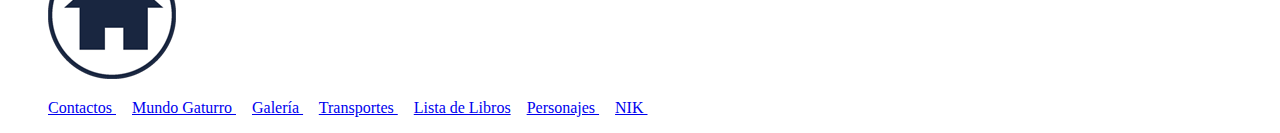
<file: pelicula.html>
<!DOCTYPE html>

<html lang="es">

<head>
<title> Peliculas y Series </title>
<meta charset="utf-8">
</head>

<body>
<h1> Serie y Pelicula de Gaturro <h1>
	<h2>La serie animada de Gaturro</h2>
		<p>Fue producida para Latinoamérica y realizada por Hook Up Animation y producida por QB9 Entertainment.​ Se realizó en mayo de 2013 y se emitió por primera
		vez el 28 de marzo de 2014. Fue adquirida por Cartoon Network en febrero del 2014. Anteriormente. Posteriormente, pasó a emitirse en El Trece y próximamente en Pakapaka. </p>
		<iframe width="860" height="484" src="https://www.youtube.com/embed/XPqIU2aHz2A" title="Temporada completa Gaturro 3D Episodios 1 al 20 - Mundo Gaturro" frameborder="0" allow=
		"accelerometer; autoplay; clipboard-write; encrypted-media; gyroscope; picture-in-picture; web-share" allowfullscreen></iframe>
		<br>
	<h2>Gaturro: la película </h2>
		<p>Es una película animada Argentina en 3D, basada en el personaje de Nik y dirigida por Gustavo Cova.Se estrenó el 9 de septiembre de 2010 en Argentina.
		Fue la tercera película argentina más taquillera de ese año y se proyectó en toda Latinoamérica y España.La película fue bien recibida en su país de origen, teniendo como
		calificación un 62 de 100 en el sitio web "Todas Las Críticas" y obteniendo un total de 2,1 millones de Dólares localmente. Su recaudación mundial casi supera los 3 millones. </P>
		<h3>Reparto</h3>
		<ul>
			<li>Mariano Chiesa como Gaturro.</li>
			<li>Agustina Cirulnik como Ágatha.</li>
			<li>Pablo Gandalf como Rat Pit.</li>
			<li>Leto Dugatkin como Max.</li>
			<li>Valeria Gómez como Katy Kit.</li>
			<li>Gustavo Dardés como Federico Michou.</li>
			<li>Andrea Sala Rigler como Mimicha.</li>
			<li>René Sagastume como Alplato, El director.</li>
			<li>Gustavo Bonfigli como Daniel.</li>
			<li>Lucila Gómez como Luz, radiante en el cielo.</li>
			<li>Mara Campanelli como Agustín.</li>
		<iframe width="860" height="484" src="https://www.youtube.com/embed/jL1rs89a0J8" title="GATURRO: La Película (Trailer español)" frameborder="0" allow="accelerometer; autoplay; 
		clipboard-write; encrypted-media; gyroscope; picture-in-picture; web-share" allowfullscreen></iframe>
		<hr>
				<a href="index.html" Title= "Volver al Inicio">
				<img src="imagenes/muestras/casita.png" alt="Foto de inicio"></a>
				<br>
				<p> <a href ="mailto:aguspeque8@mail.com" title="enviar correo"> Contactos </a> &nbsp;&nbsp;&nbsp;
				<a href= "https://www.mundogaturro.com/" Title= "Sitio Oficial de Mundo Gaturro" target="_blank">Mundo Gaturro </a>&nbsp;&nbsp;&nbsp;
				<a href="galeria.html" Title= "Cargar la Galería">Galería </a>&nbsp;&nbsp;&nbsp;
				<a href="objetos.html" Title= "Ir a la Lista de Transportes"> Transportes </a> &nbsp;&nbsp;&nbsp;
				<a href= "https://gaturro.fandom.com/es/wiki/Lista_de_libros" Title= "Bibliografía completa" target="_blank">Lista de Libros</a>&nbsp;&nbsp;&nbsp;
				<a href= "personajes.html" Title="Personajes de Gaturro"> Personajes </a>&nbsp;&nbsp;&nbsp;
				<a href="nik.html" Title="Biografia de NIK"> NIK </a>&nbsp;&nbsp;&nbsp;</p>
		
		
	
	</body>
</file>
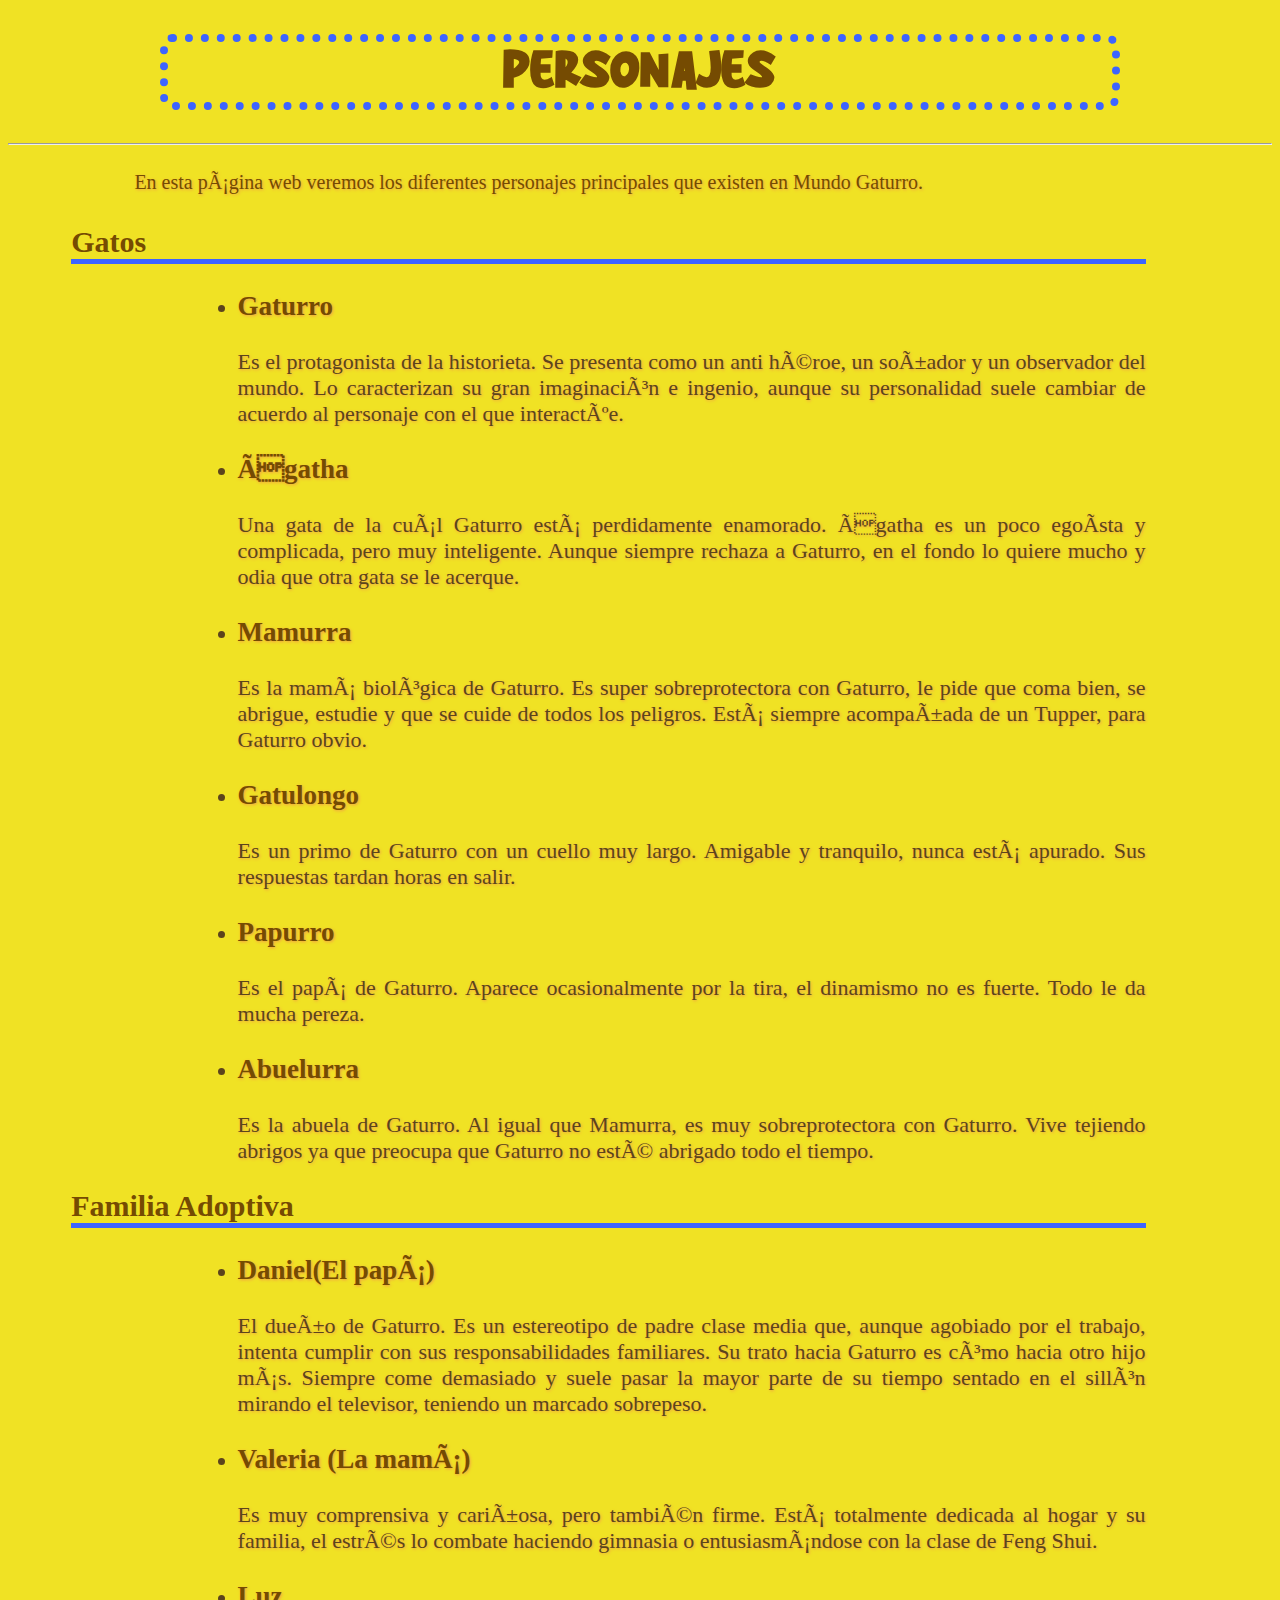
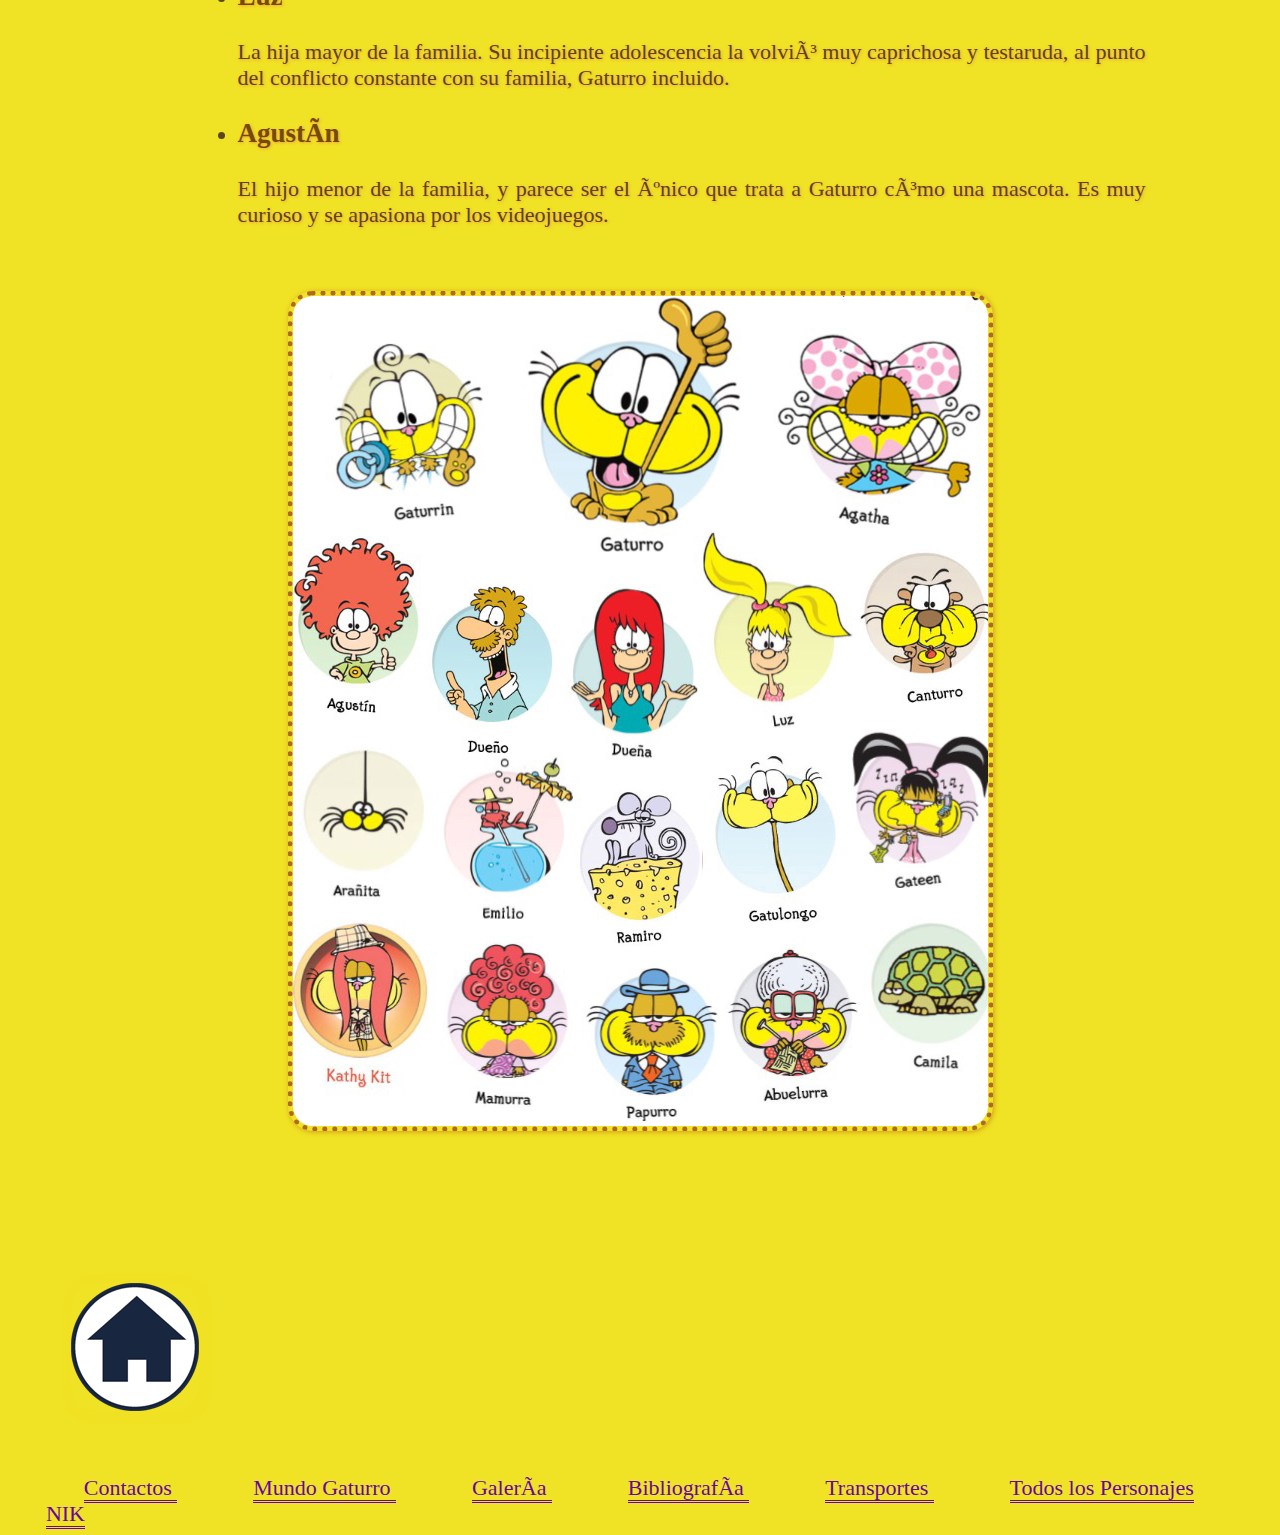
<file: personajes.html>
<!DOCTYPE html>
<html lang="es">


	<head>
		<title> Personajes de Gaturro </title>
		<meta charset="utf=8">
		<link href="estilos.css" rel="stylesheet" type="text/css">
	</head>
	<body>
	<h1> Personajes </h1>
	<hr> 
	<p> En esta página web veremos los diferentes personajes principales que existen en Mundo Gaturro. </p>
	<h2>Gatos </h2>
		<ul>
				<li><h3 class="pj">Gaturro</h3> Es el protagonista de la historieta. Se presenta como un anti héroe, un soñador y un observador
				del mundo. Lo caracterizan su gran imaginación e ingenio, aunque su personalidad suele cambiar de acuerdo al
				personaje con el que interactúe.</li>
				<li><h3 class="pj">Ágatha</h3> Una gata de la cuál Gaturro está perdidamente enamorado. Ágatha es un poco egoísta y complicada,
				pero muy inteligente. Aunque siempre rechaza a Gaturro, en el fondo lo quiere mucho y odia que otra gata se 
				le acerque. </li>
				<li><h3 class="pj">Mamurra</h3> Es la mamá biológica de Gaturro. Es super sobreprotectora con Gaturro, le pide que coma bien,
				se abrigue, estudie y que se cuide de todos los peligros. Está siempre acompañada de un Tupper,
				para Gaturro obvio.</li>
				<li><h3 class="pj">Gatulongo</h3> Es un primo de Gaturro con un cuello muy largo. Amigable y tranquilo, nunca está 
				apurado. Sus respuestas tardan horas en salir.</li>
				<li><h3 class="pj">Papurro</h3> Es el papá de Gaturro. Aparece ocasionalmente por la tira, el dinamismo no es fuerte. 
				Todo le da mucha pereza.</li>
				<li><h3 class="pj">Abuelurra</h3> Es la abuela de Gaturro. Al igual que Mamurra, es muy sobreprotectora con Gaturro. 
				Vive tejiendo abrigos ya que preocupa que Gaturro no esté abrigado todo el tiempo.</li>
				</ul>
	
	<h2>  Familia Adoptiva </h2>
	<ul>
				<li><h3 class="pj">Daniel(El papá)</h3>El dueño de Gaturro. Es un estereotipo de padre clase media que, aunque agobiado por el trabajo, intenta 
				cumplir con sus responsabilidades familiares. Su trato hacia Gaturro es cómo hacia otro hijo más. Siempre come demasiado y 
				suele pasar la mayor parte de su tiempo sentado en el sillón mirando el televisor, teniendo un marcado sobrepeso.</li>
				<li><h3 class="pj">Valeria (La mamá)</h3> Es muy comprensiva y cariñosa, pero también firme. Está totalmente dedicada al hogar y su familia, 
				el estrés lo combate haciendo gimnasia o entusiasmándose con la clase de Feng Shui.
				<li><h3 class="pj">Luz</h3> La hija mayor de la familia. Su incipiente adolescencia la volvió muy caprichosa y testaruda, al punto del conflicto
				constante con su familia, Gaturro incluido.</li>
				<li><h3 class="pj"> Agustín</h3> El hijo menor de la familia, y parece ser el único que trata a Gaturro cómo una mascota.
				Es muy curioso y se apasiona por los videojuegos.</li> </ul>
				
		<img src="imagenes/originales/personajes_gaturro.jpg" alt= "Gaturro personajes">
		
				<a class="gale" href="index.html" Title= "Volver al Inicio">
				<img class="hogar" src="imagenes/muestras/casita.png" alt="Foto de inicio"></a>
				<a href ="mailto:aguspeque8@mail.com" title="enviar correo"> Contactos </a> 
				<a href= "https://www.mundogaturro.com/" Title= "Sitio Oficial de Mundo Gaturro" target="_blank">Mundo Gaturro </a>
				<a href="galeria.html" Title= "Cargar la Galería">Galería </a>
				<a href="bibliografia.html" Title ="Ir a la Bibliografía"> Bibliografía </a>
				<a href="objetos.html" Title= "Ir a la Lista de Transportes"> Transportes </a> 
				<a href= "https://es.wikipedia.org/wiki/Anexo:Personajes_de_Gaturro" Title= "Todos los Personajes " target="_blank">Todos los Personajes </a>
				<a href="nik.html" Title="Biografia de NIK"> NIK </a>
	
	
	</body>
	</html>
</file>
<file: estilos.css>
@font-face{
	font-family : Captoon ES demo;
	src:url(“Fuentes/CaptoonES-Demo.ttf”);
	font-family:Frogie;
	src:url("Fuentes/Frogie-Regular.ttf");
}


body{
	background-color:#f0e224;
}
h1{ 
	color:#754b02;
	text-align:center;
	font-size:50px;
	background-color:#f0e224;
	border-width:8px;
	border-radius:13px;
	margin-left:12%; 
	margin-right:12%;
	border-color:#3d64ff;
	border-style:dotted;
	font-family:Frogie;
	
}
h2{
	color:#754b02;
	font-size:30px;
	background-color:#f0e224;
	border-width:5px;
	margin-left:5%; 
	margin-right:10%;
	border-bottom-style:solid;
	border-bottom-color:#3d64ff;

}
h3{
	color:#754b02;
	font-size:27px;

	margin-left:7%; 
	margin-right:10%;	
	
}
p{
	color:#754b02;
	font-size:20px;
	text-align:justify;
	margin-left:10%; /* sirve para poner margen izquierdo */
	margin-right:10%; /* sirve para poner margen derecho */
	line-height:35px; /*sirve para poner interniliado*/
	margin-top:20px;
	text-shadow:1px 1px 3px #f29c46;
	
}
ul{
	color:#5c441c;
	font-size:22px;
	text-align:justify;
	margin-left:15%; 
	margin-right:10%;
	text-shadow:1px 1px 3px #f29c46;
}
img{
	display:block;
	margin:auto;
	margin-top:5%;
	margin-bottom:5%;
	border-color:#b06825;
	border-style:dotted;
	border-width:5px;
	border-radius:25px;
	box-shadow:1px 1px 5px #d19d19;
}
a:link{
	color:#6905a3;
	font-size:22px;
	margin-left:3%;
	margin-right:3%;
	text-decoration:none;
	border-bottom-style:double;
	border-bottom-color:#6905a3;
}
a:hover{
	color:#6905a3;
	background-color:#ff2f00;
	border-style:solid;
	text-decoration:underline;
}
a:visited:{
	color:red;
	background-color:#ffffff;
	
}
table{
	color:#000000;
	font-size:19px;
	background-color:#e69407;	
	text-align:justify;
	margin:auto;
	width:90%;
	border-color:#ba7d13;
	border-style:solid;
	border-width:5px;
	box-shadow:3px 3px 5px #f5ec4e;
	text-shadow:1px 1px 2px #f29c46;
}
td{
	border-style:solid;
	border-color:#ff580a;
	border-width:2px;
}
iframe{
	display:block;
	margin:auto;
}
.titulo{
	text-align:center;
	font-size:25px;
	margin:auto;
	color:#ff0a1f;
	

}
.hogar{
	display:block;
	margin-left:5%;
	border:none;
	box-shadow:2px 2px 10px #f0e224
}
.galeria{
	
	margin-left:2.5%;
	margin-right:2.5%;

	margin-top:none;
	border:none;
	display:inline;
}
.objetos{
	margin:auto;
	text-align:center;
}
.pj{
	color:#754b02;
	font-size:27px;
	background-color:#f0e224;
	margin-left:0%; 
	margin-right:10%;
}
.gale:link{
	border-bottom-style:none;
}
.gale:hover{
	background-color:transparent;
	text-decoration:none;
	border-style:none;
}
.nik{
	color:#6e2a03;
	
}
</file>
